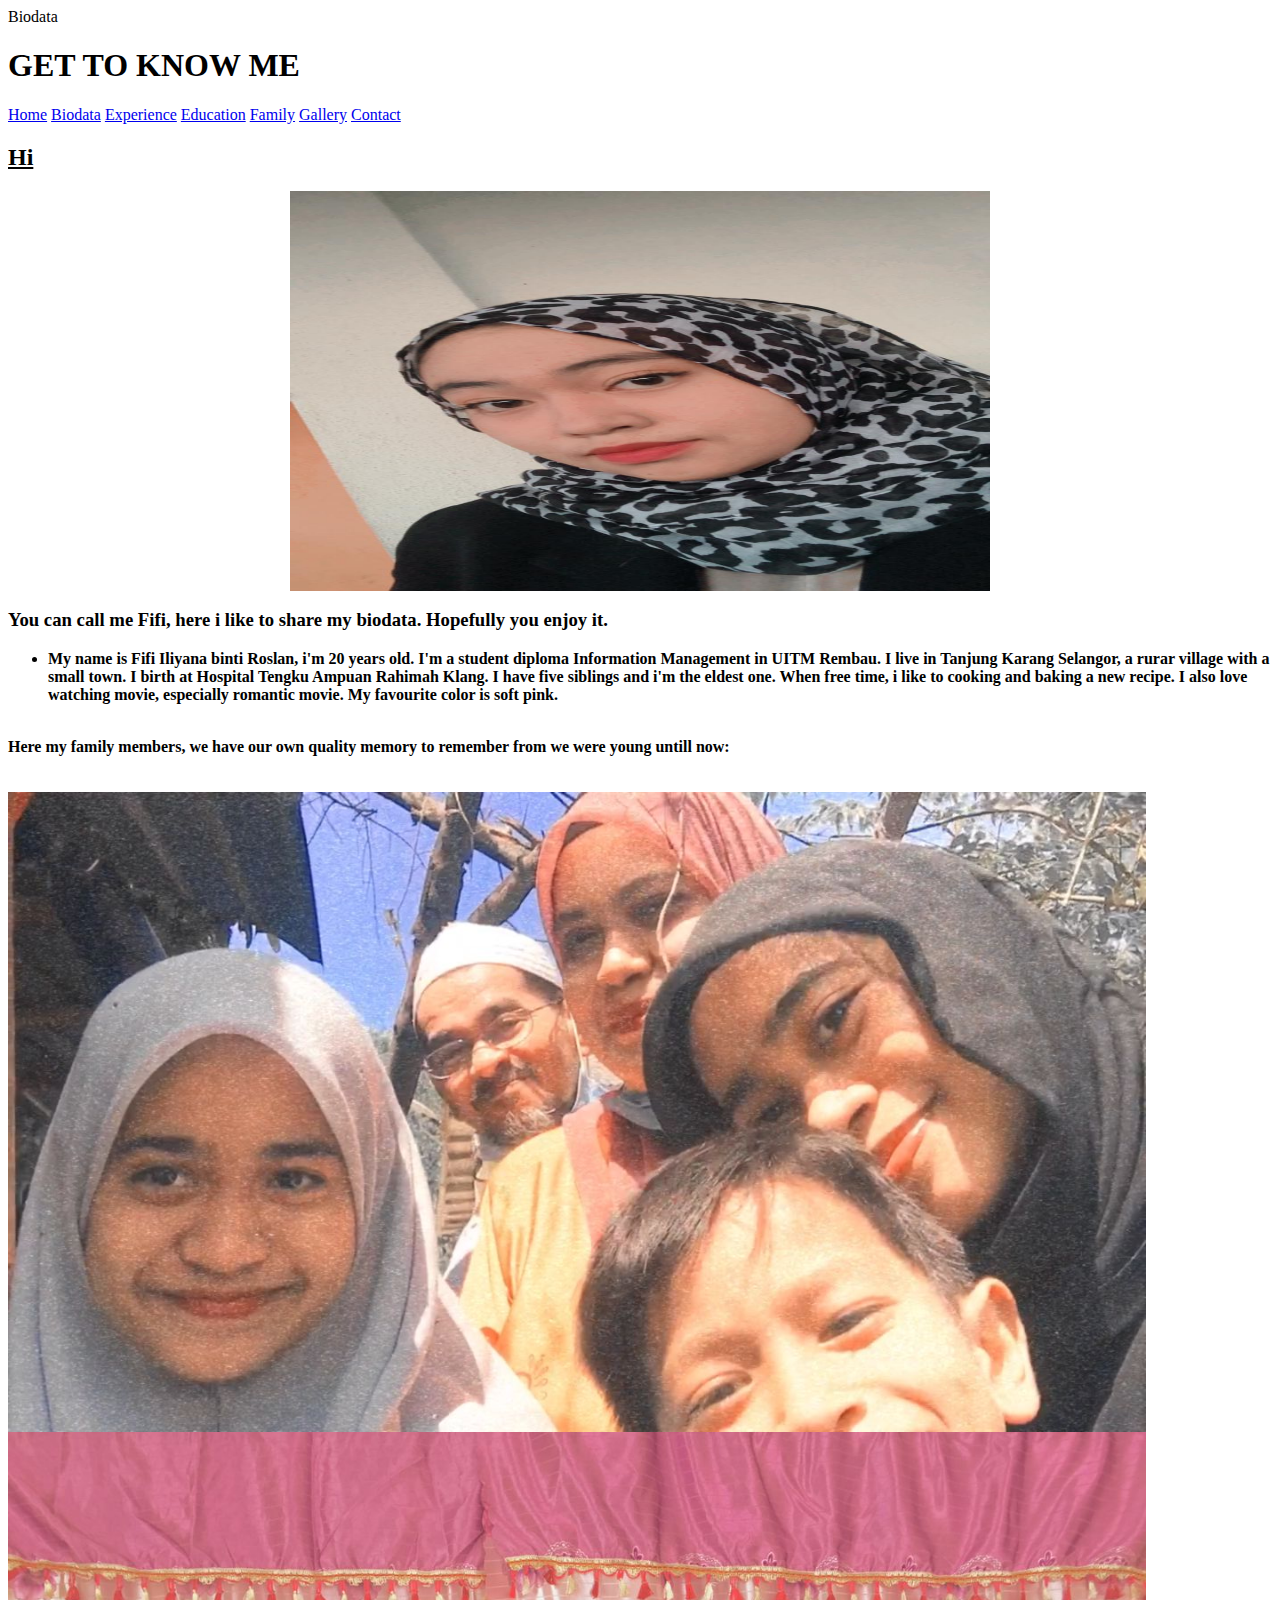
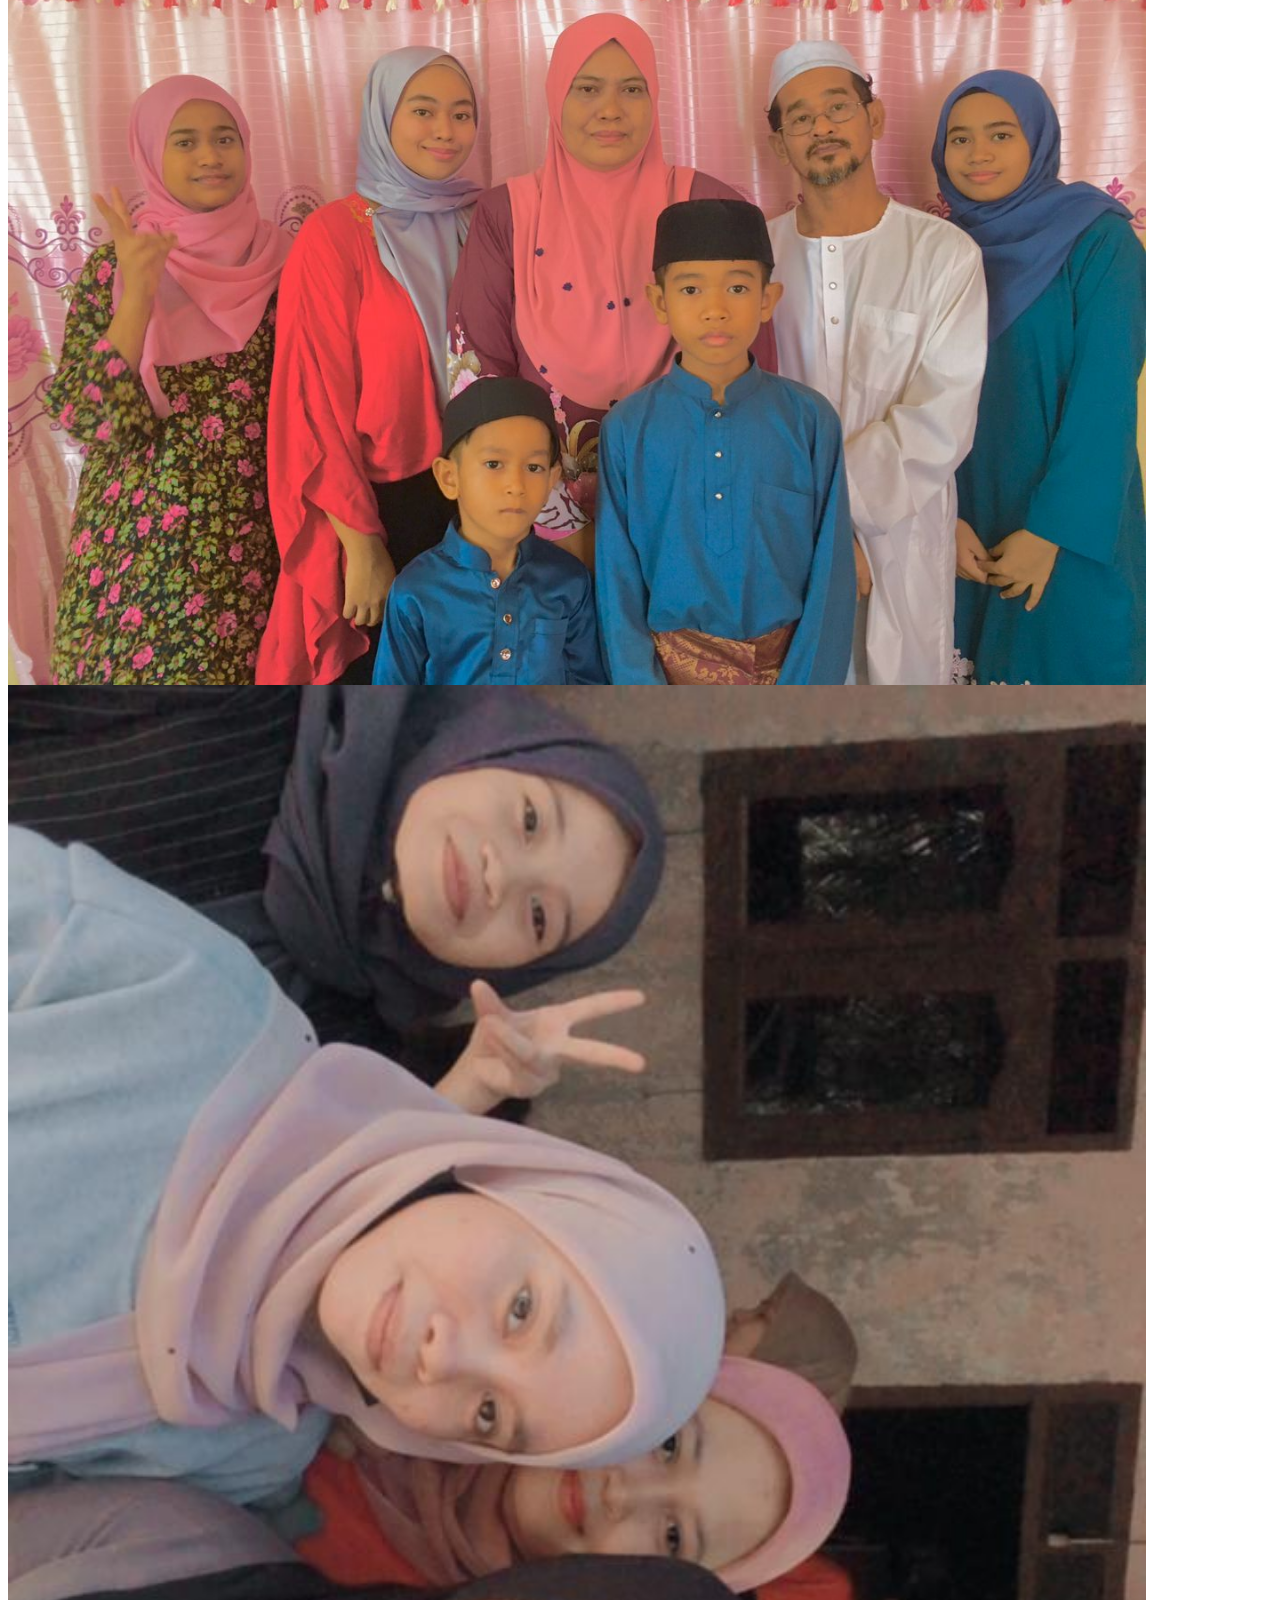
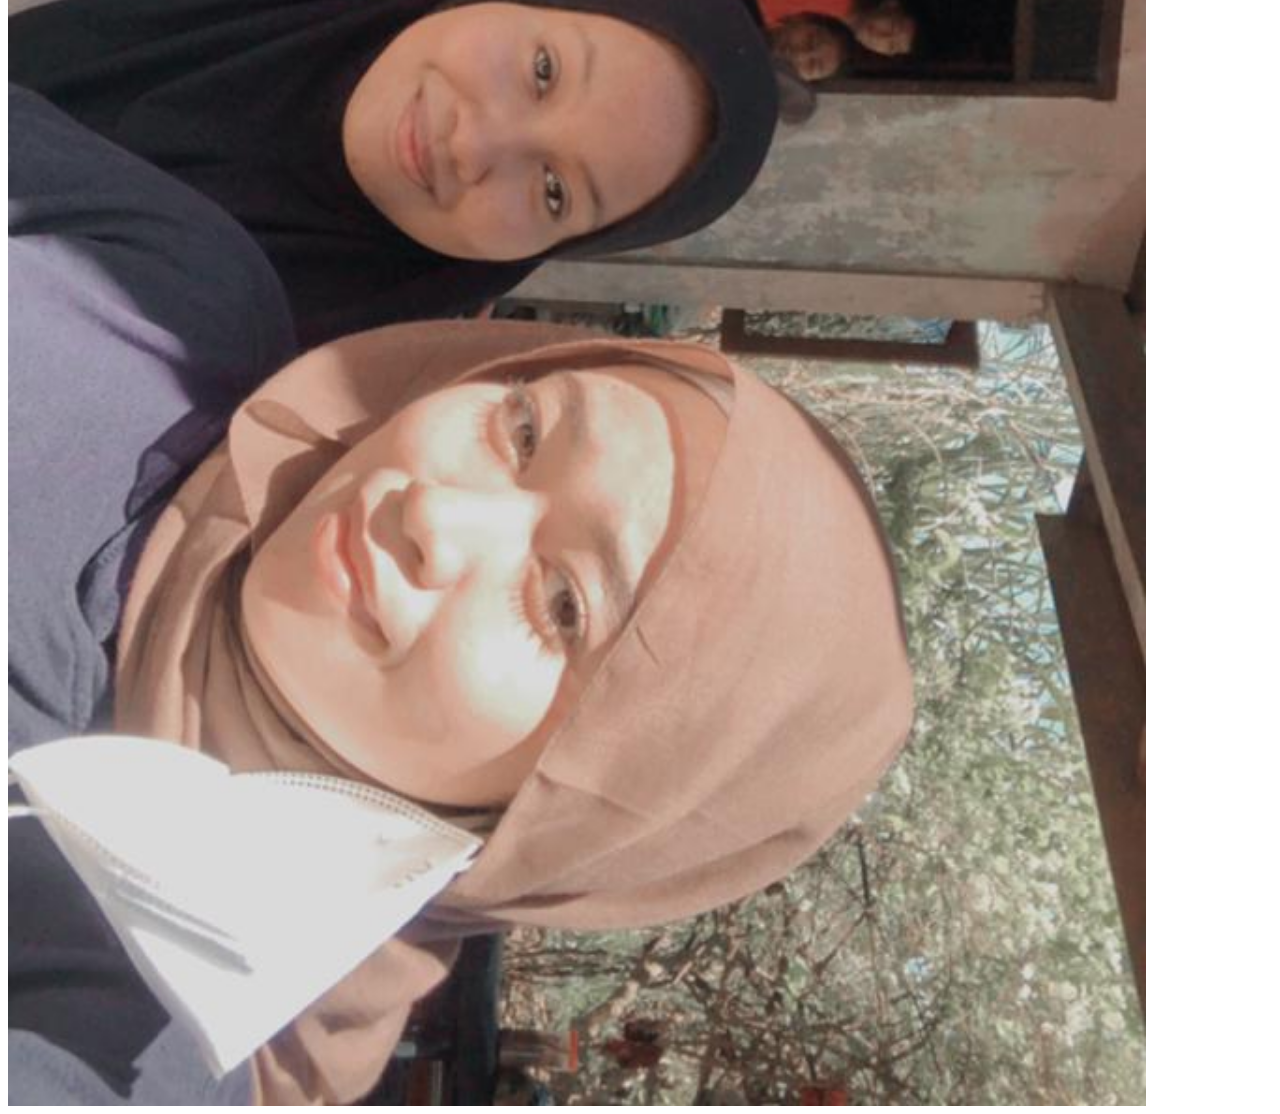
<file: biodata.html>
<html>
    <head>
           <tittle>Biodata</tittle>  
    </head>
</body>

<h1>GET TO KNOW ME</h1>

<a href="index.html">Home</a>
<a href="Biodata.html">Biodata</a>
<a href="Experience.html">Experience</a>
<a href="Education.html">Education</a>
<a href="Family.html">Family</a>
<a href="Gallery.html">Gallery</a>
<a href="Contact.html">Contact</a>



</nav>

<section class="showcase">

    

    <div class="overlay"></div>

    <div class="text">
        <h2> 
            <u>Hi  </u></h2> 

        </div>
</section>

<div class="image2">
<div style="text-align: center;"><img src="image/selfie.jpg" width="700px" height="400px"></div>
</div>

<div class="text">
<h3>
    You can call me Fifi, here i like to share my biodata. Hopefully you enjoy it. 
</h3>
</div>

<div class="list">
<ul>
    <li><b>My name is Fifi Iliyana binti Roslan, i'm 20 years old. I'm a student diploma Information Management in UITM Rembau. I live in Tanjung Karang Selangor, a rurar village with a small town. I birth at Hospital Tengku Ampuan Rahimah Klang.
           I have five siblings and i'm the eldest one. When free time, i like to cooking and baking a new recipe.
           I also love watching movie, especially romantic movie. My favourite color is soft pink. 
</ul>
</div>

<br>

<div class="text">
<p1>
    Here my family members, we have our own quality memory to remember from we were young untill now:</p11>
</div>




<body>
<br>
<br>
<div class="row">
    <div class="column">
        <img src="image/family1.jpg" width="90%">





</div>

<div class="row">
    <div class="column">
        <img src="image/family2.jpg" width="90%">
</div>







<div class="row">
    <div class="column">
        <img src="image/family3.jpg" width="90%">
</div>

</body>
</html>
</body>
</html>
</file>
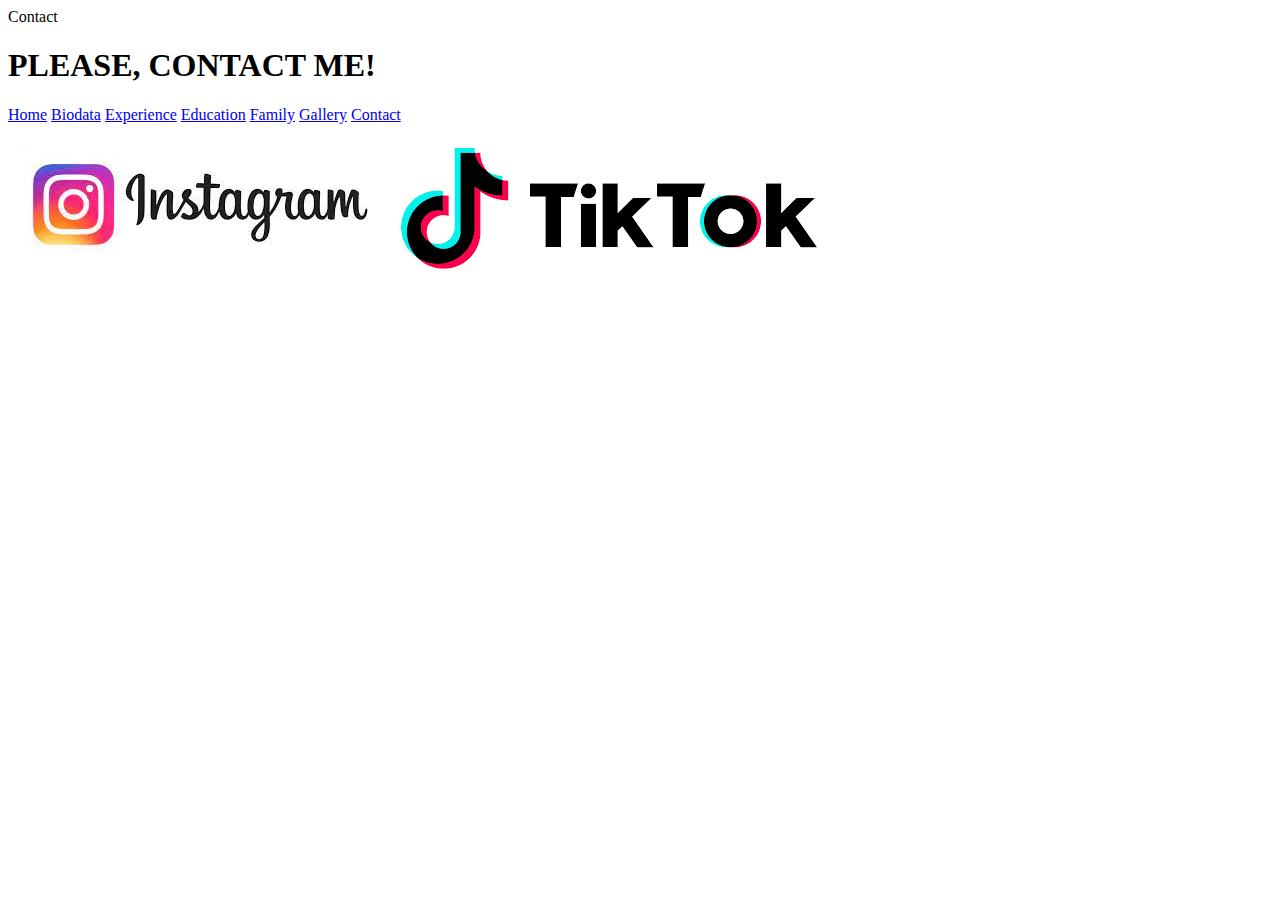
<file: contact.html>
<html>
    <head>
           <tittle>Contact</tittle>  
    </head>
</body>

<h1>PLEASE, CONTACT ME!</h1>

<a href="index.html">Home</a>
<a href="Biodata.html">Biodata</a>
<a href="Experience.html">Experience</a>
<a href="Education.html">Education</a>
<a href="Family.html">Family</a>
<a href="Gallery.html">Gallery</a>
<a href="Contact.html">Contact</a>

<p>
    <!--Using image as link-->
        <a href="https://instagram.com/fifiilynaa?r=nametag"><img src="image/iglogo.jpg"></a>
        <a href="https://vt.tiktok.com/ZSeX9V9YA/"><img src="image/pic2 tt.png"></a>

</body>
</html>
</file>
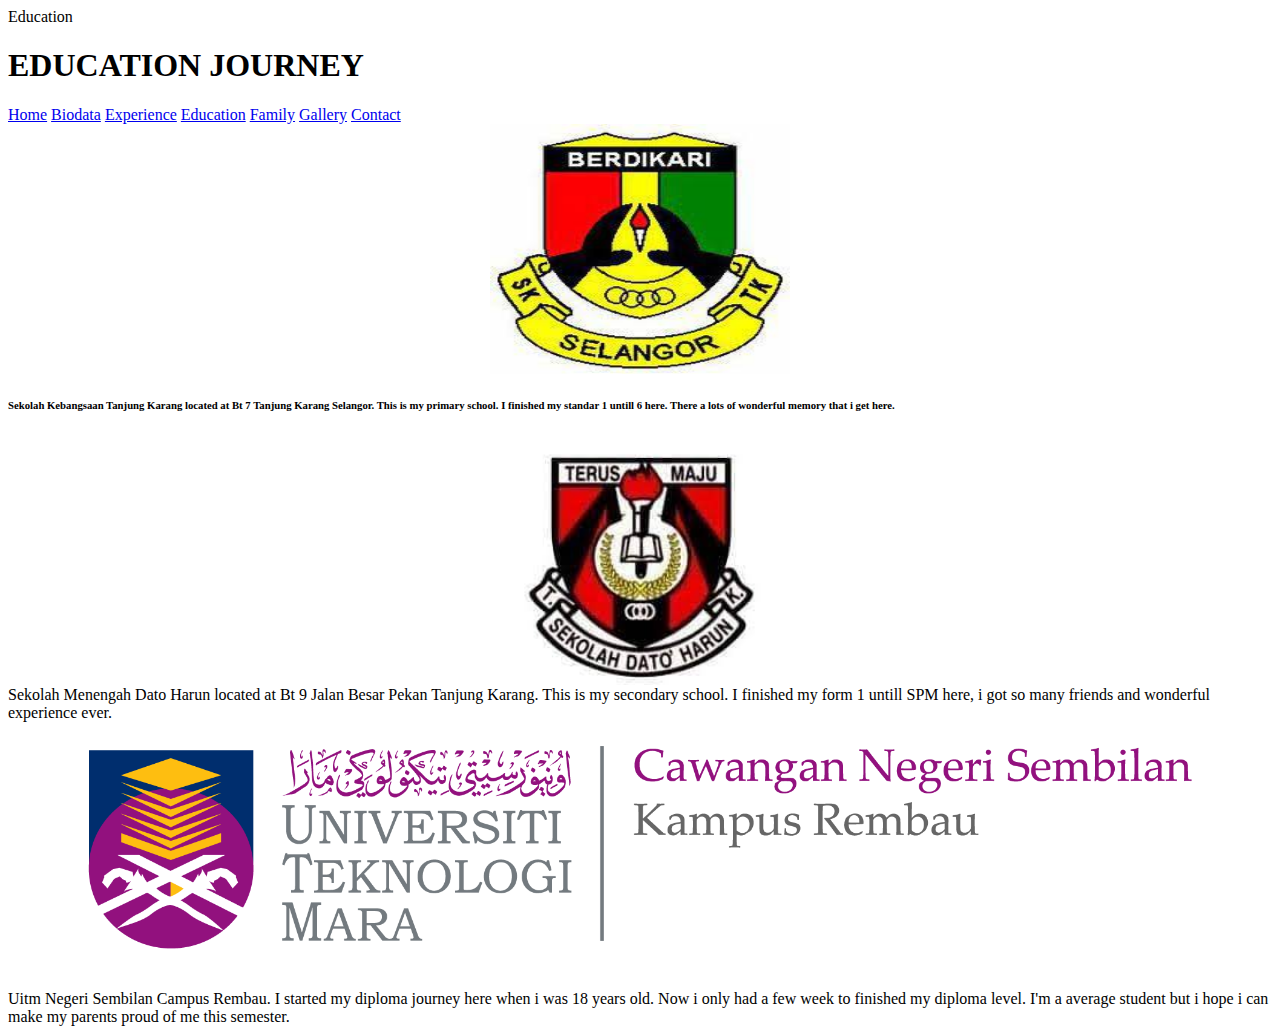
<file: education.html>
<html>
    <head>
           <tittle>Education</tittle>  
    </head>
</body>

<h1>EDUCATION JOURNEY</h1>

<a href="index.html">Home</a>
<a href="Biodata.html">Biodata</a>
<a href="Experience.html">Experience</a>
<a href="Education.html">Education</a>
<a href="Family.html">Family</a>
<a href="Gallery.html">Gallery</a>
<a href="Contact.html">Contact</a>

</body>
</html>
</nav>

<section class="showcase">

    

    <div class="overlay"></div>

    
</section>


<div class="image4">
    <div style="text-align: center;"><img src="image/sktk.jpg" alt="" width="300px" height="250px"></div>
</div>

<div class="text">
    <h6>Sekolah Kebangsaan Tanjung Karang located at Bt 7 Tanjung Karang Selangor.
        This is my primary school. I finished my standar 1 untill 6 here. There a lots of wonderful
        memory that i get here. 
    </h6>
    <p31></p33>
</div>

<div class="image5">
    <div style="text-align: center;"><img src="image/smkdh.jpg" alt= width="300px" height="250px"></div>
</div>

<div class="text">
    <h7>Sekolah Menengah Dato Harun located at Bt 9 Jalan Besar Pekan Tanjung Karang.
        This is my secondary school. I finished my form 1 untill SPM here, i got so many friends
        and wonderful experience ever.  </h7>
  
</div>

<div class="image6">
    <div style="text-align: center;"><img src="image/uitm.png" alt= width="300px" height="250px"></div>
</div>

<div class="text">
    <br><p37>Uitm Negeri Sembilan Campus Rembau.
             I started my diploma journey here when i was 18 years old. Now i only had a few week to finished
             my diploma level. I'm a average student but i hope i can make my parents proud of me this semester.
    </p38>
    <p39>
</div>


</body>
</html>
</file>
